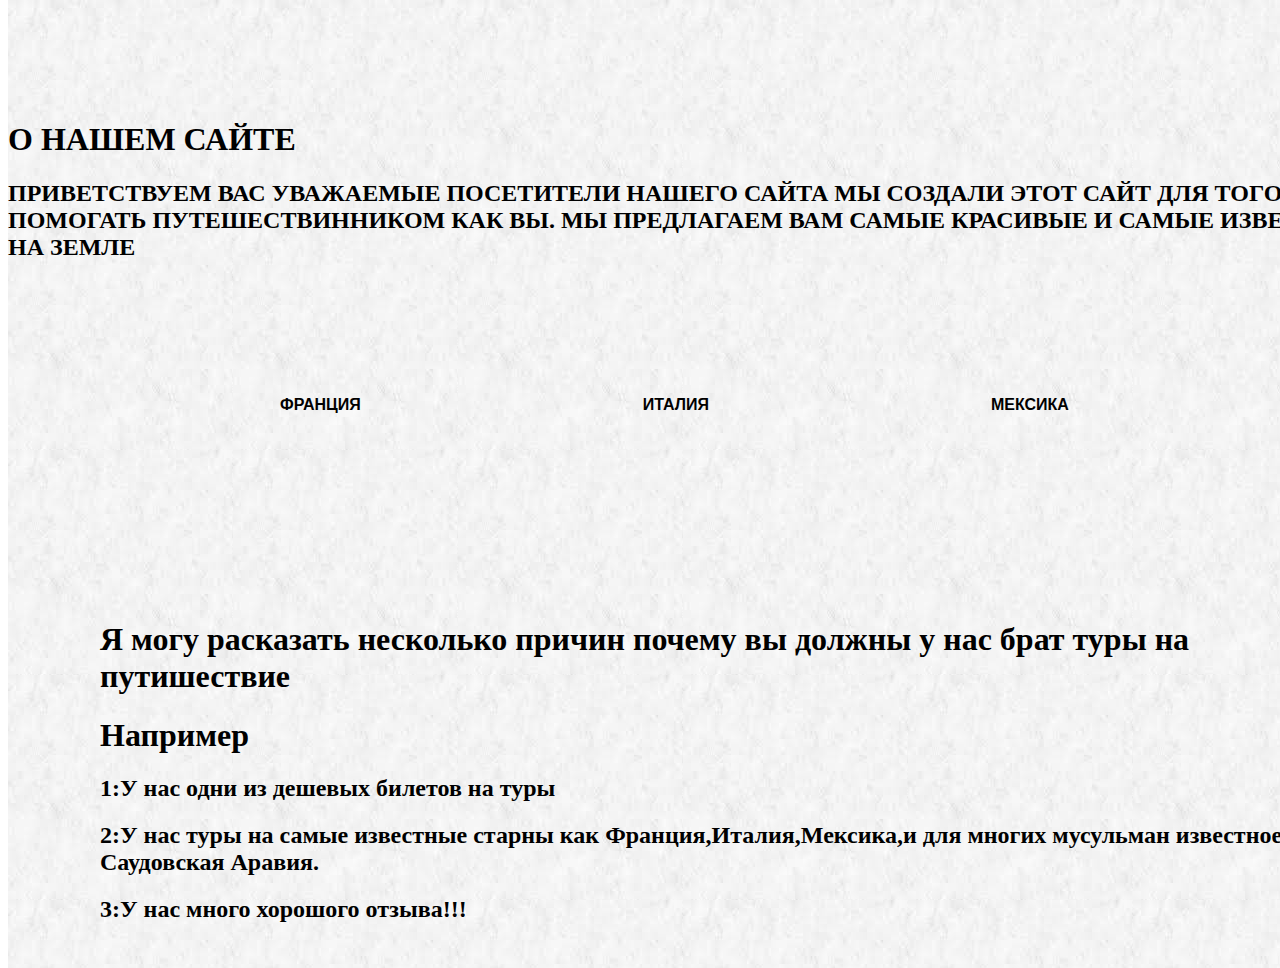
<file: index.html>
<!DOCTYPE html>
<html lang="en">
<head>
    <meta charset="UTF-8">
    <meta name="viewport" content="width=device-width, initial-scale=1.0">
    <title>Путешествие и Приключение</title>
    <link rel="stylesheet" a href="sh.css">
</head>
<body>
    <div class="q">
        <div class="icon">
            <a href="no.html">ФРАНЦИЯ</a><br>
            <a href="about us.html">ИТАЛИЯ</a><br>
            <a href="Untitled-1сайт.html">МЕКСИКА</a><br>
            <a href="иууу.html">САУДОВСКАЯ АРАВИЯ</a><br>
            </div>
 <div class="r">
        <h1>О НАШЕМ САЙТЕ</h1>
        <h2>ПРИВЕТСТВУЕМ ВАС УВАЖАЕМЫЕ ПОСЕТИТЕЛИ НАШЕГО САЙТА 
            МЫ СОЗДАЛИ ЭТОТ САЙТ ДЛЯ ТОГО ЧТОБЫ ПОМОГАТЬ ПУТЕШЕСТВИННИКОМ КАК ВЫ.
            МЫ ПРЕДЛАГАЕМ ВАМ САМЫЕ КРАСИВЫЕ И САМЫЕ ИЗВЕСТНЫЕ МЕСТА НА ЗЕМЛЕ 
        </h2>
    </div>
    </div>
    <div class="ty">
        <h1>Я могу расказать несколько причин почему вы должны у нас брат туры на путишествие</h1>
        <h1>Например</h1>
        <h2>1:У нас одни из дешевых билетов на туры</h2>
        <h2>2:У нас туры на самые известные старны как Франция,Италия,Мексика,и для многих мусульман известное место Саудовская Аравия.</h2>
        <h2>3:У нас много хорошого отзыва!!!</h2>

        <h2></h2>
        <h2></h2>
    </div>
</body>
</html>
</file>
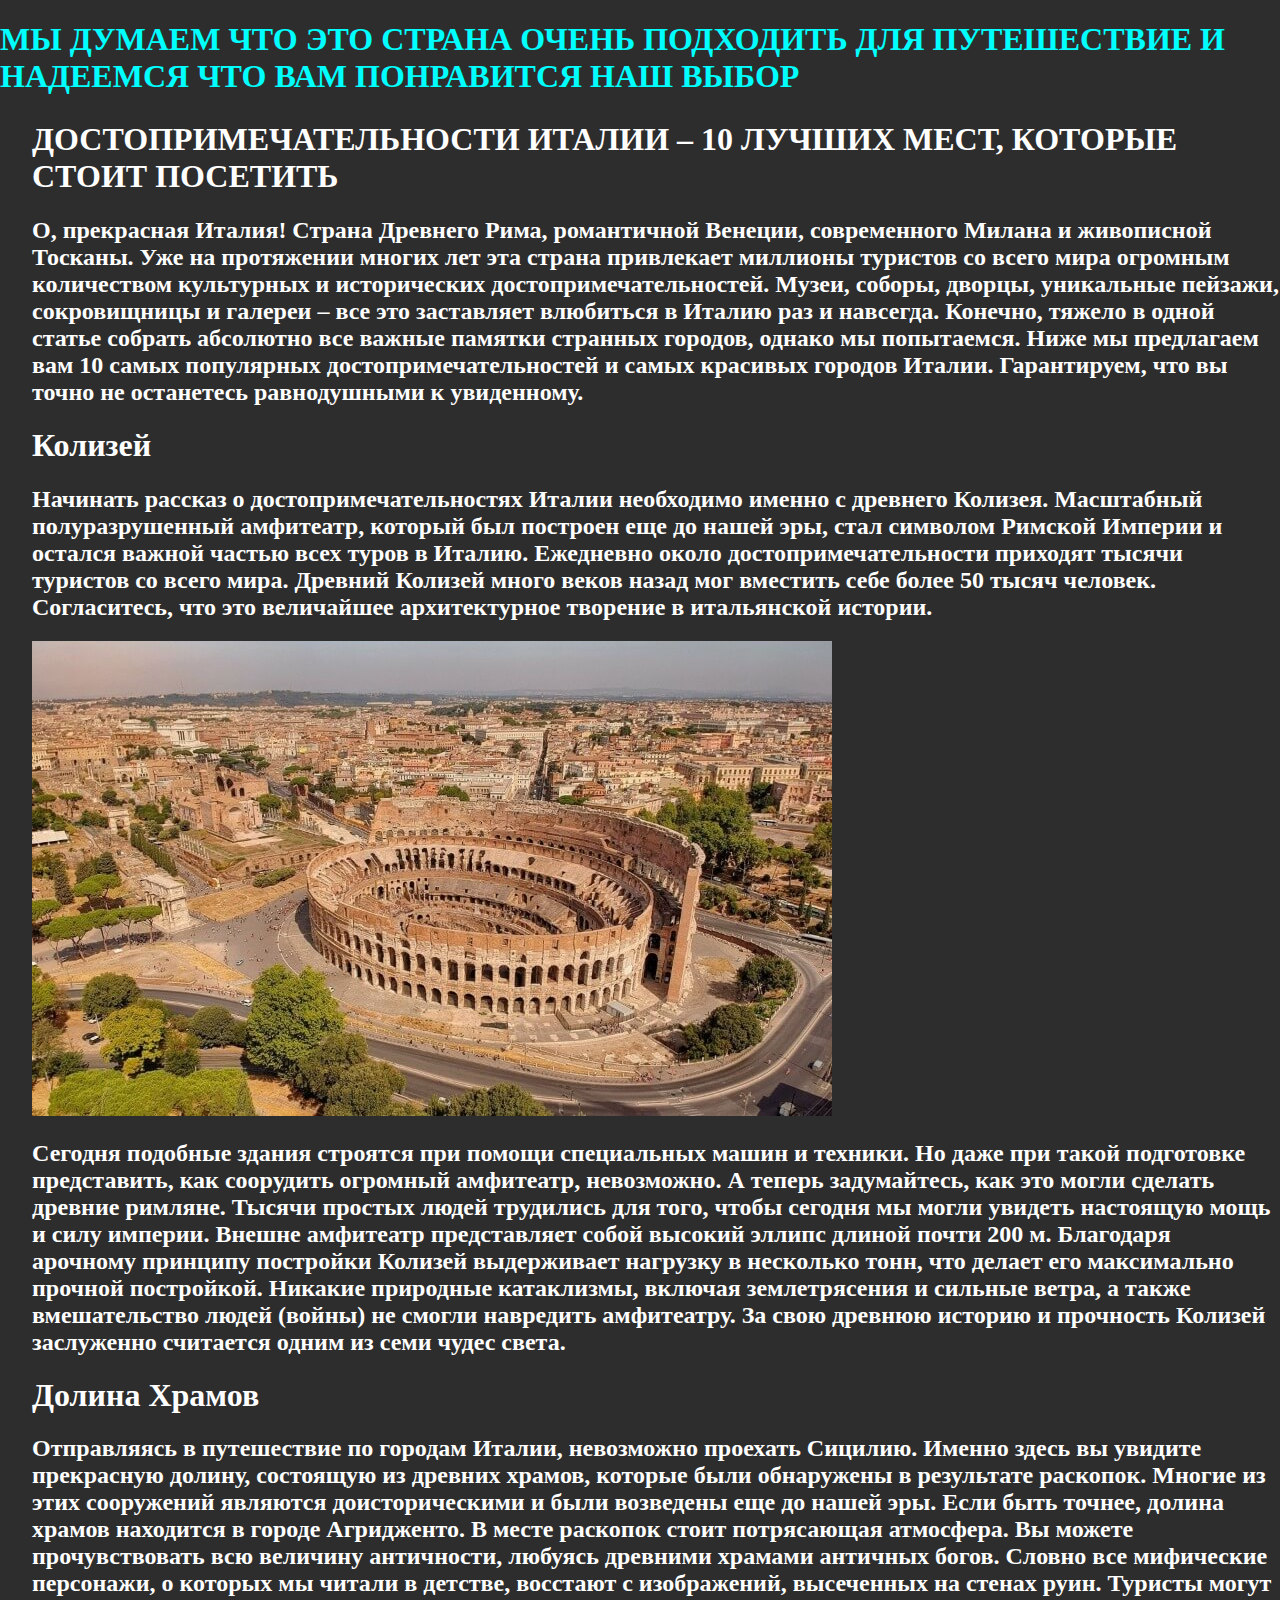
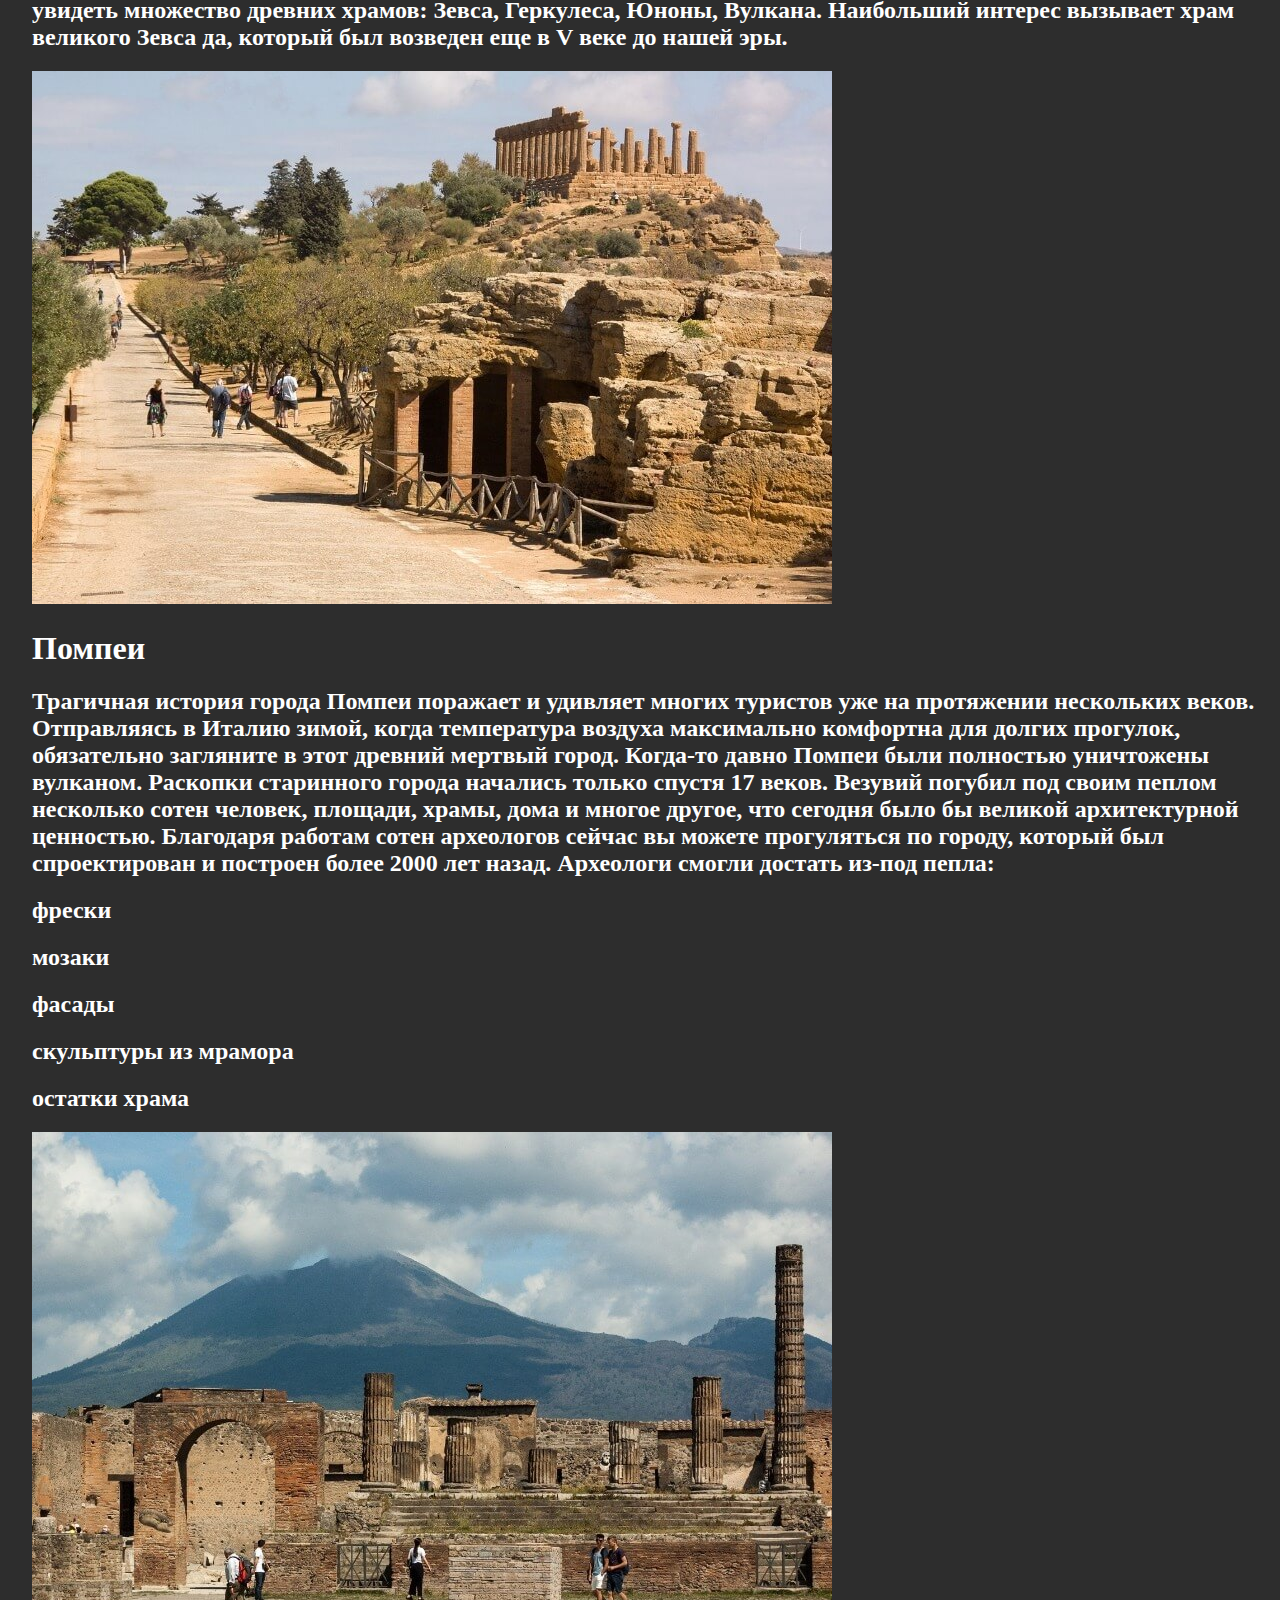
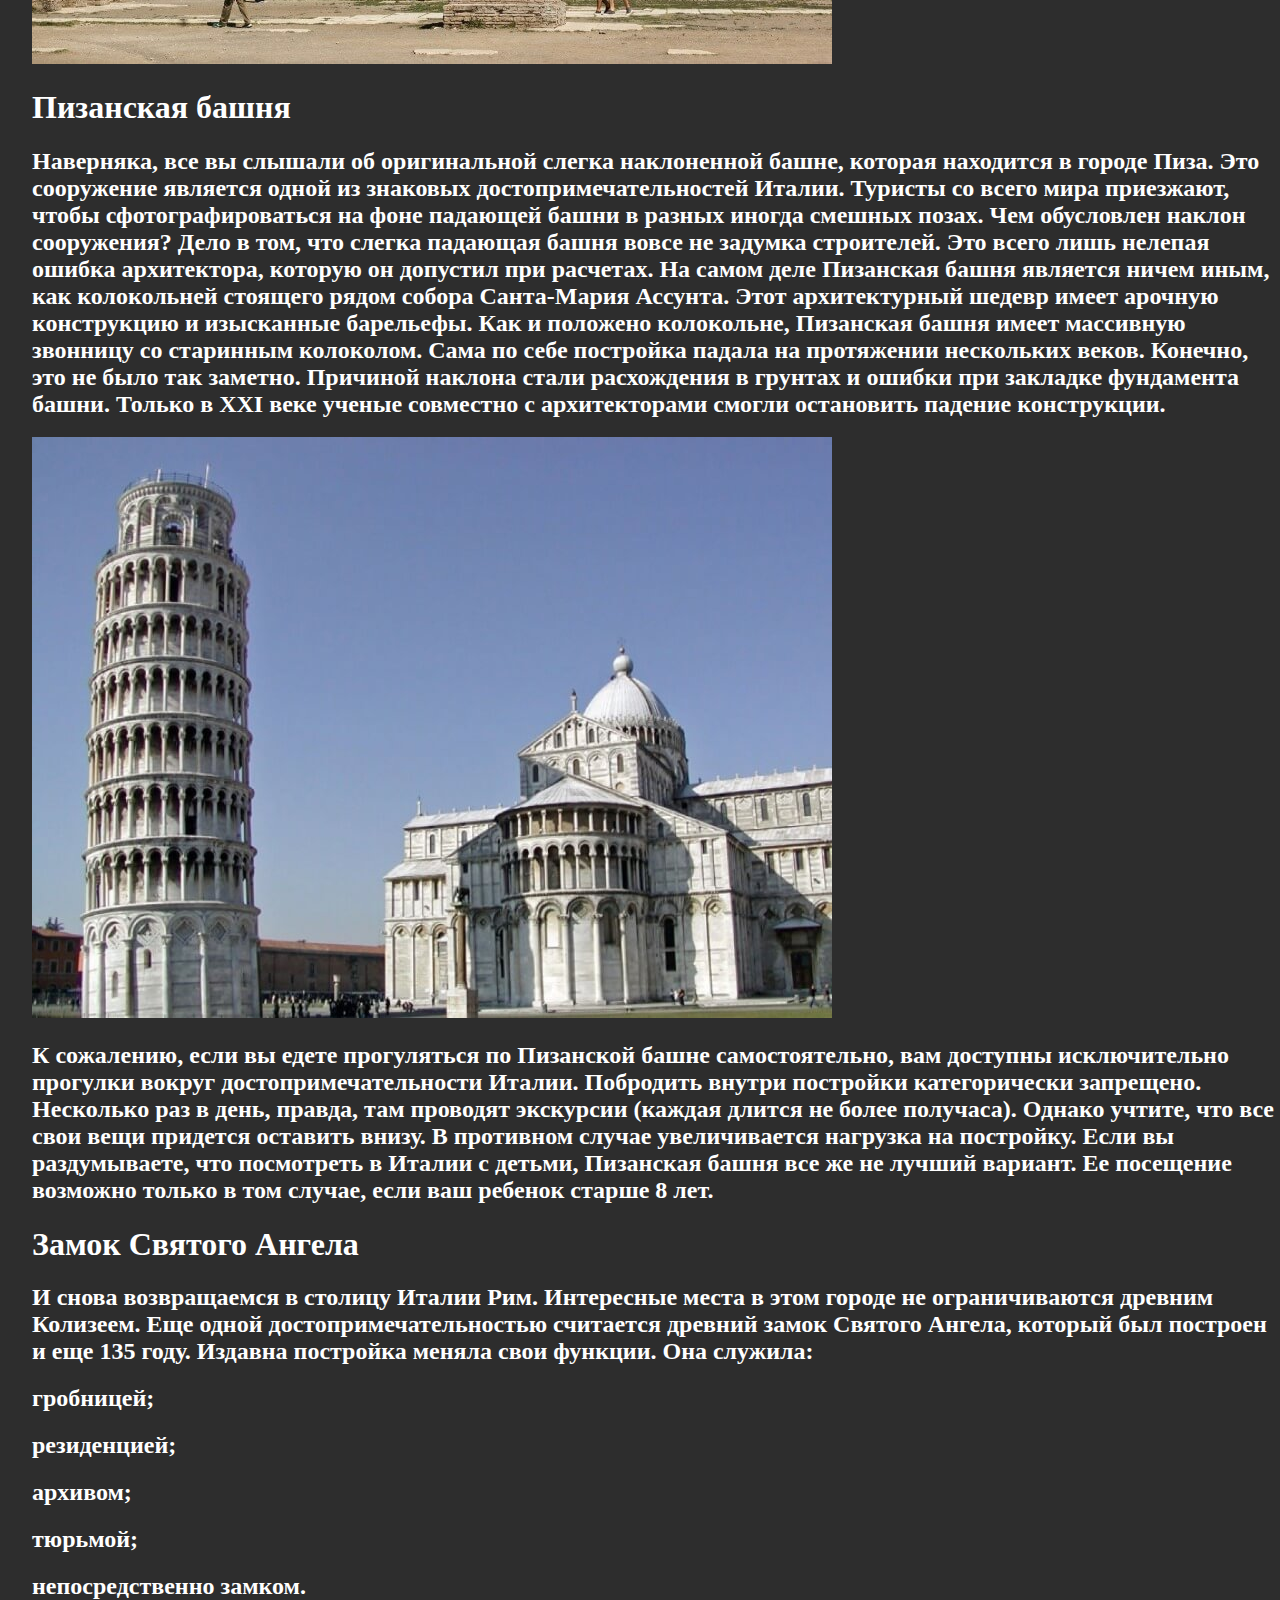
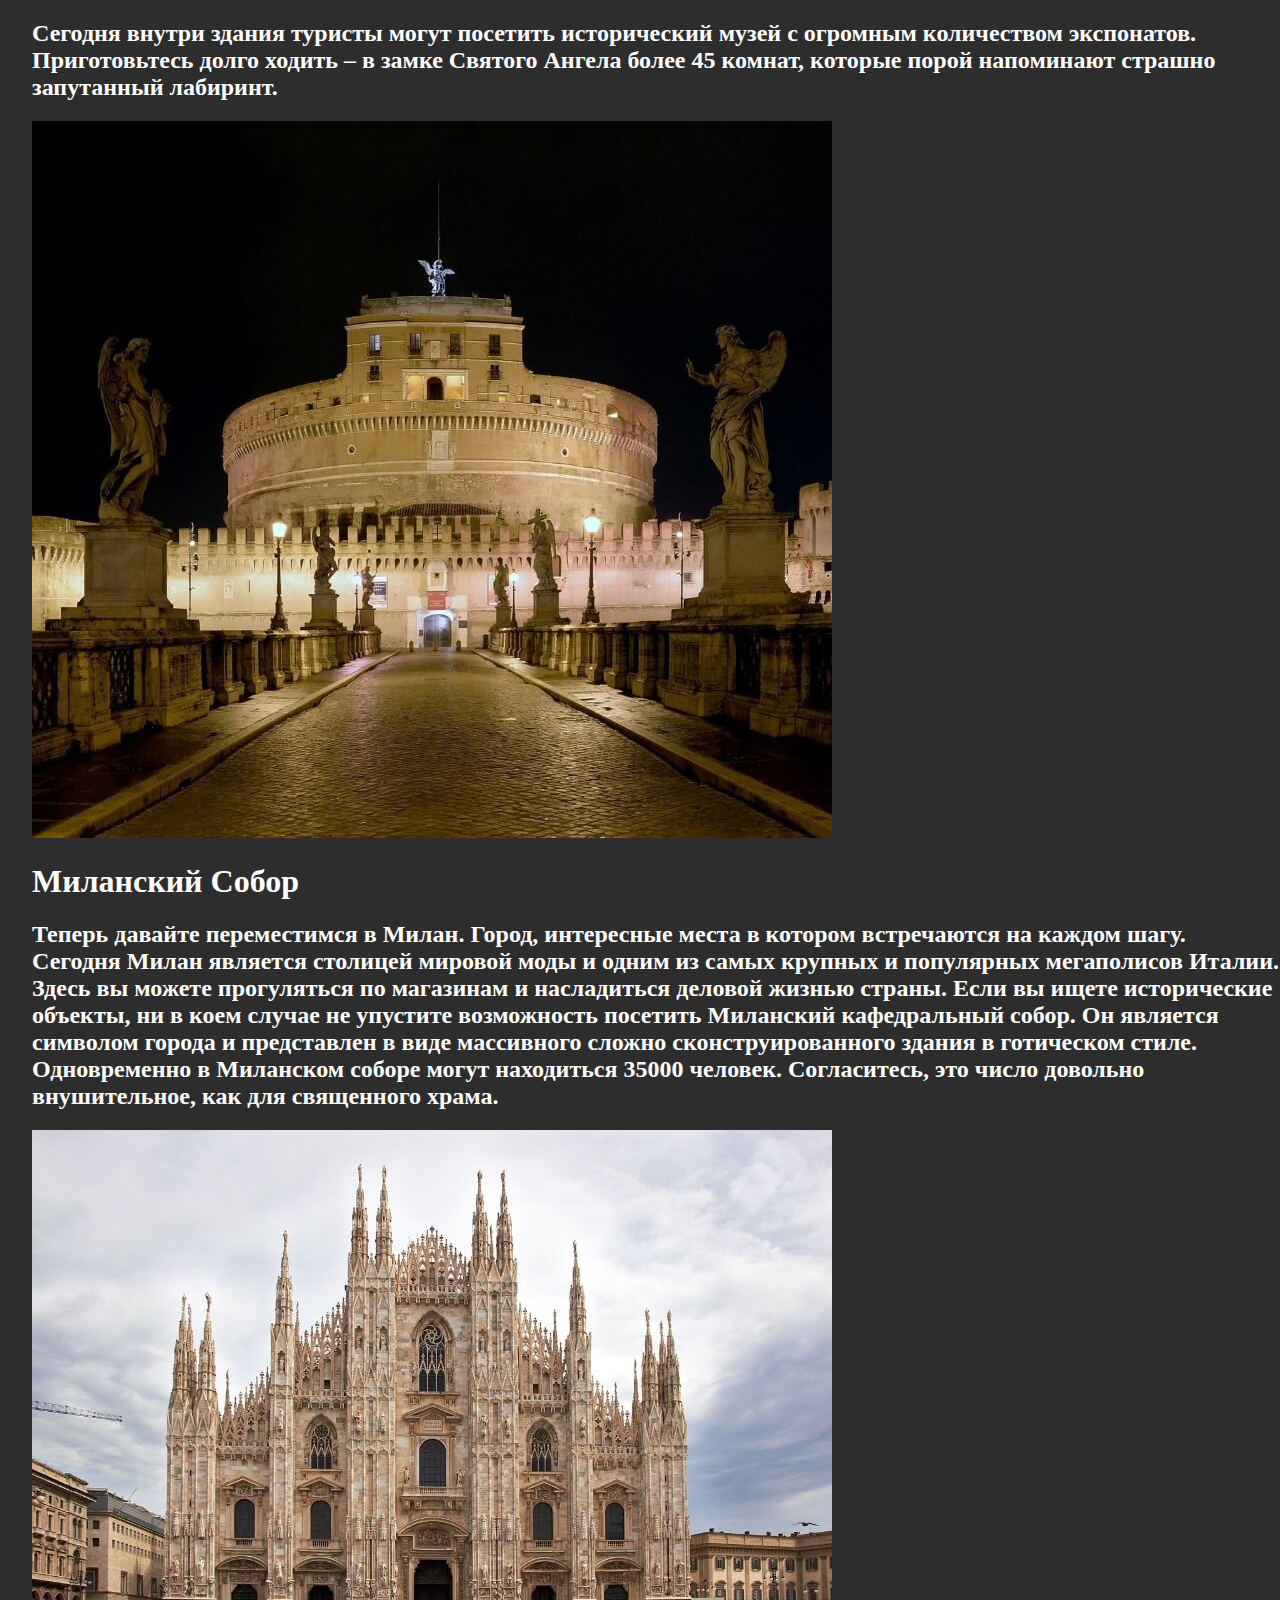
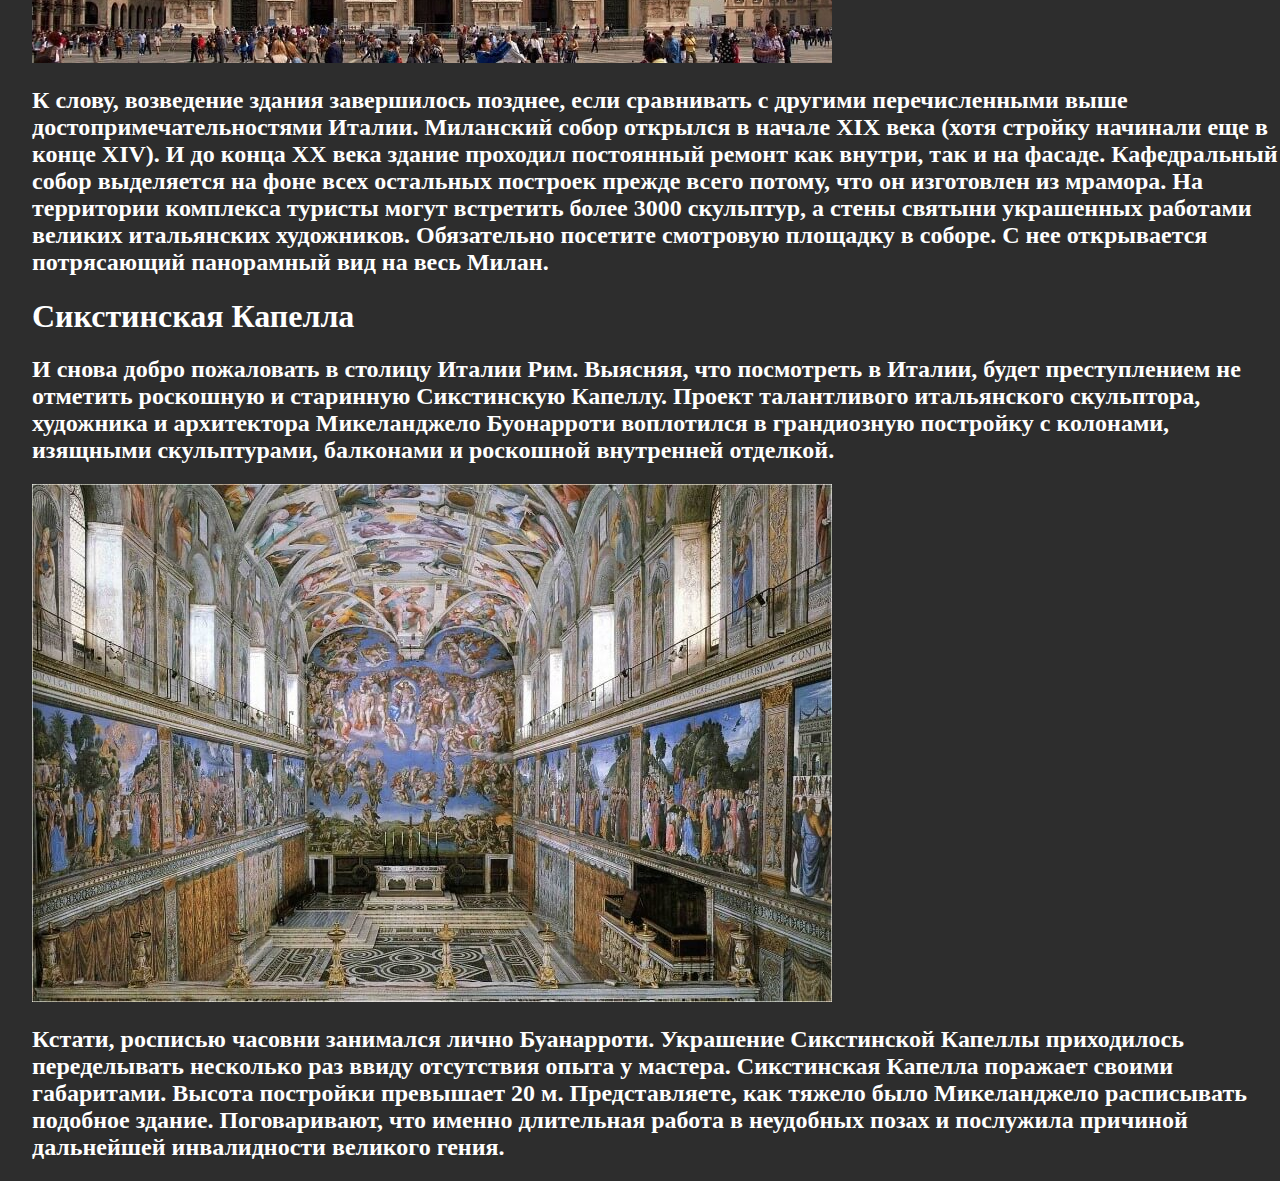
<file: about us.html>
<!DOCTYPE html>
<html lang="en">
<head>
    <meta charset="UTF-8">
    <meta name="viewport" content="width=device-width, initial-scale=1.0">
    <title>ИТАЛИЯ</title>
    <link rel="stylesheet" a href="about.css">
</head>
<body>
  <div class="text9">
    <h1>МЫ ДУМАЕМ ЧТО ЭТО СТРАНА ОЧЕНЬ ПОДХОДИТЬ ДЛЯ ПУТЕШЕСТВИЕ И НАДЕЕМСЯ ЧТО ВАМ ПОНРАВИТСЯ НАШ ВЫБОР</h1>
</div>
</div>
    <div class="text8">
        <h1>ДОСТОПРИМЕЧАТЕЛЬНОСТИ ИТАЛИИ – 10 ЛУЧШИХ МЕСТ, КОТОРЫЕ СТОИТ ПОСЕТИТЬ</h1>
        <h2>О, прекрасная Италия! Страна Древнего Рима, романтичной Венеции, современного Милана и живописной Тосканы. Уже на протяжении многих лет эта страна привлекает миллионы туристов со всего мира огромным количеством культурных и исторических достопримечательностей. Музеи, соборы, дворцы, уникальные пейзажи, сокровищницы и галереи – все это заставляет влюбиться в Италию раз и навсегда. Конечно, тяжело в одной статье собрать абсолютно все важные памятки странных городов, однако мы попытаемся. Ниже мы предлагаем вам 10 самых популярных достопримечательностей и самых красивых городов Италии. Гарантируем, что вы точно не останетесь равнодушными к увиденному.
        </h2>
        <h1>Колизей</h1>
        <h2>Начинать рассказ о достопримечательностях Италии необходимо именно с древнего Колизея. Масштабный полуразрушенный амфитеатр, который был построен еще до нашей эры, стал символом Римской Империи и остался важной частью всех туров в Италию.

          Ежедневно около достопримечательности приходят тысячи туристов со всего мира. Древний Колизей много веков назад мог вместить себе более 50 тысяч человек. Согласитесь, что это величайшее архитектурное творение в итальянской истории.
        </h2>
        <img src="kolizey.jpg">
        <h2>Сегодня подобные здания строятся при помощи специальных машин и техники. Но даже при такой подготовке представить, как соорудить огромный амфитеатр, невозможно. А теперь задумайтесь, как это могли сделать древние римляне. Тысячи простых людей трудились для того, чтобы сегодня мы могли увидеть настоящую мощь и силу империи.

          Внешне амфитеатр представляет собой высокий эллипс длиной почти 200 м. Благодаря арочному принципу постройки Колизей выдерживает нагрузку в несколько тонн, что делает его максимально прочной постройкой.
          
          Никакие природные катаклизмы, включая землетрясения и сильные ветра, а также вмешательство людей (войны) не смогли навредить амфитеатру. За свою древнюю историю и прочность Колизей заслуженно считается одним из семи чудес света.
        </h2>
<h1>Долина Храмов</h1>  
<h2>Отправляясь в путешествие по городам Италии, невозможно проехать Сицилию. Именно здесь вы увидите прекрасную долину, состоящую из древних храмов, которые были обнаружены в результате раскопок. Многие из этих сооружений являются доисторическими и были возведены еще до нашей эры.

  Если быть точнее, долина храмов находится в городе Агридженто. В месте раскопок стоит потрясающая атмосфера. Вы можете прочувствовать всю величину античности, любуясь древними храмами античных богов.
  
  Словно все мифические персонажи, о которых мы читали в детстве, восстают с изображений, высеченных на стенах руин. Туристы могут увидеть множество древних храмов: Зевса, Геркулеса, Юноны, Вулкана. Наибольший интерес вызывает храм великого Зевса да, который был возведен еще в V веке до нашей эры.
</h2>      
<img src="dolina-hramov.jpg">
<h1>Помпеи</h1>
<h2>Трагичная история города Помпеи поражает и удивляет многих туристов уже на протяжении нескольких веков. Отправляясь в Италию зимой, когда температура воздуха максимально комфортна для долгих прогулок, обязательно загляните в этот древний мертвый город.

  Когда-то давно Помпеи были полностью уничтожены вулканом. Раскопки старинного города начались только спустя 17 веков.
  
  Везувий погубил под своим пеплом несколько сотен человек, площади, храмы, дома и многое другое, что сегодня было бы великой архитектурной ценностью. Благодаря работам сотен археологов сейчас вы можете прогуляться по городу, который был спроектирован и построен более 2000 лет назад. Археологи смогли достать из-под пепла:
</h2>
<h2>фрески</h2>
<h2>мозаки</h2>
<h2>фасады</h2>
<h2>скульптуры из мрамора</h2>
<h2>остатки храма</h2>
<img src="pompei.jpg">
<h1>Пизанская башня</h1>
<h2>Наверняка, все вы слышали об оригинальной слегка наклоненной башне, которая находится в городе Пиза. Это сооружение является одной из знаковых достопримечательностей Италии. Туристы со всего мира приезжают, чтобы сфотографироваться на фоне падающей башни в разных иногда смешных позах.

  Чем обусловлен наклон сооружения? Дело в том, что слегка падающая башня вовсе не задумка строителей. Это всего лишь нелепая ошибка архитектора, которую он допустил при расчетах. На самом деле Пизанская башня является ничем иным, как колокольней стоящего рядом собора Санта-Мария Ассунта. Этот архитектурный шедевр имеет арочную конструкцию и изысканные барельефы. Как и положено колокольне, Пизанская башня имеет массивную звонницу со старинным колоколом.
  
  Сама по себе постройка падала на протяжении нескольких веков. Конечно, это не было так заметно. Причиной наклона стали расхождения в грунтах и ошибки при закладке фундамента башни. Только в XXI веке ученые совместно с архитекторами смогли остановить падение конструкции.
</h2>
<img src="piza-italy.jpg">
<h2>К сожалению, если вы едете прогуляться по Пизанской башне самостоятельно, вам доступны исключительно прогулки вокруг достопримечательности Италии. Побродить внутри постройки категорически запрещено. Несколько раз в день, правда, там проводят экскурсии (каждая длится не более получаса). Однако учтите, что все свои вещи придется оставить внизу. В противном случае увеличивается нагрузка на постройку.

  Если вы раздумываете, что посмотреть в Италии с детьми, Пизанская башня все же не лучший вариант. Ее посещение возможно только в том случае, если ваш ребенок старше 8 лет.
</h2>
<h1>Замок Святого Ангела</h1>
<h2>И снова возвращаемся в столицу Италии Рим. Интересные места в этом городе не ограничиваются древним Колизеем. Еще одной достопримечательностью считается древний замок Святого Ангела, который был построен и еще 135 году. Издавна постройка меняла свои функции. Она служила:</h2>

  <h2>гробницей;</h2>
  <h2>резиденцией;</h2>
  <h2>архивом;</h2>
  <h2>тюрьмой;</h2>
  <h2>непосредственно замком.</h2>
  <h2>Сегодня внутри здания туристы могут посетить исторический музей с огромным количеством экспонатов. Приготовьтесь долго ходить – в замке Святого Ангела более 45 комнат, которые порой напоминают страшно запутанный лабиринт.</h2>
<img src="zamok-sv-angela.jpg">
<h1>Миланский Собор</h1>
<h2>Теперь давайте переместимся в Милан. Город, интересные места в котором встречаются на каждом шагу. Сегодня Милан является столицей мировой моды и одним из самых крупных и популярных мегаполисов Италии. Здесь вы можете прогуляться по магазинам и насладиться деловой жизнью страны.

  Если вы ищете исторические объекты, ни в коем случае не упустите возможность посетить Миланский кафедральный собор. Он является символом города и представлен в виде массивного сложно сконструированного здания в готическом стиле. Одновременно в Миланском соборе могут находиться 35000 человек. Согласитесь, это число довольно внушительное, как для священного храма.
</h2>
<img src="milan-sobor.jpg">
<h2>К слову, возведение здания завершилось позднее, если сравнивать с другими перечисленными выше достопримечательностями Италии. Миланский собор открылся в начале XIX века (хотя стройку начинали еще в конце XIV). И до конца ХХ века здание проходил постоянный ремонт как внутри, так и на фасаде.

  Кафедральный собор выделяется на фоне всех остальных построек прежде всего потому, что он изготовлен из мрамора. На территории комплекса туристы могут встретить более 3000 скульптур, а стены святыни украшенных работами великих итальянских художников. Обязательно посетите смотровую площадку в соборе. С нее открывается потрясающий панорамный вид на весь Милан.
</h2>
<h1>Сикстинская Капелла</h1>
<h2>И снова добро пожаловать в столицу Италии Рим. Выясняя, что посмотреть в Италии, будет преступлением не отметить роскошную и старинную Сикстинскую Капеллу. Проект талантливого итальянского скульптора, художника и архитектора Микеланджело Буонарроти воплотился в грандиозную постройку с колонами, изящными скульптурами, балконами и роскошной внутренней отделкой.
</h2>
<img src="siks-kapella.jpg">
<h2>Кстати, росписью часовни занимался лично Буанарроти. Украшение Сикстинской Капеллы приходилось переделывать несколько раз ввиду отсутствия опыта у мастера. Сикстинская Капелла поражает своими габаритами. Высота постройки превышает 20 м. Представляете, как тяжело было Микеланджело расписывать подобное здание. Поговаривают, что именно длительная работа в неудобных позах и послужила причиной дальнейшей инвалидности великого гения.
  
</h2>
</body
</html>
</file>
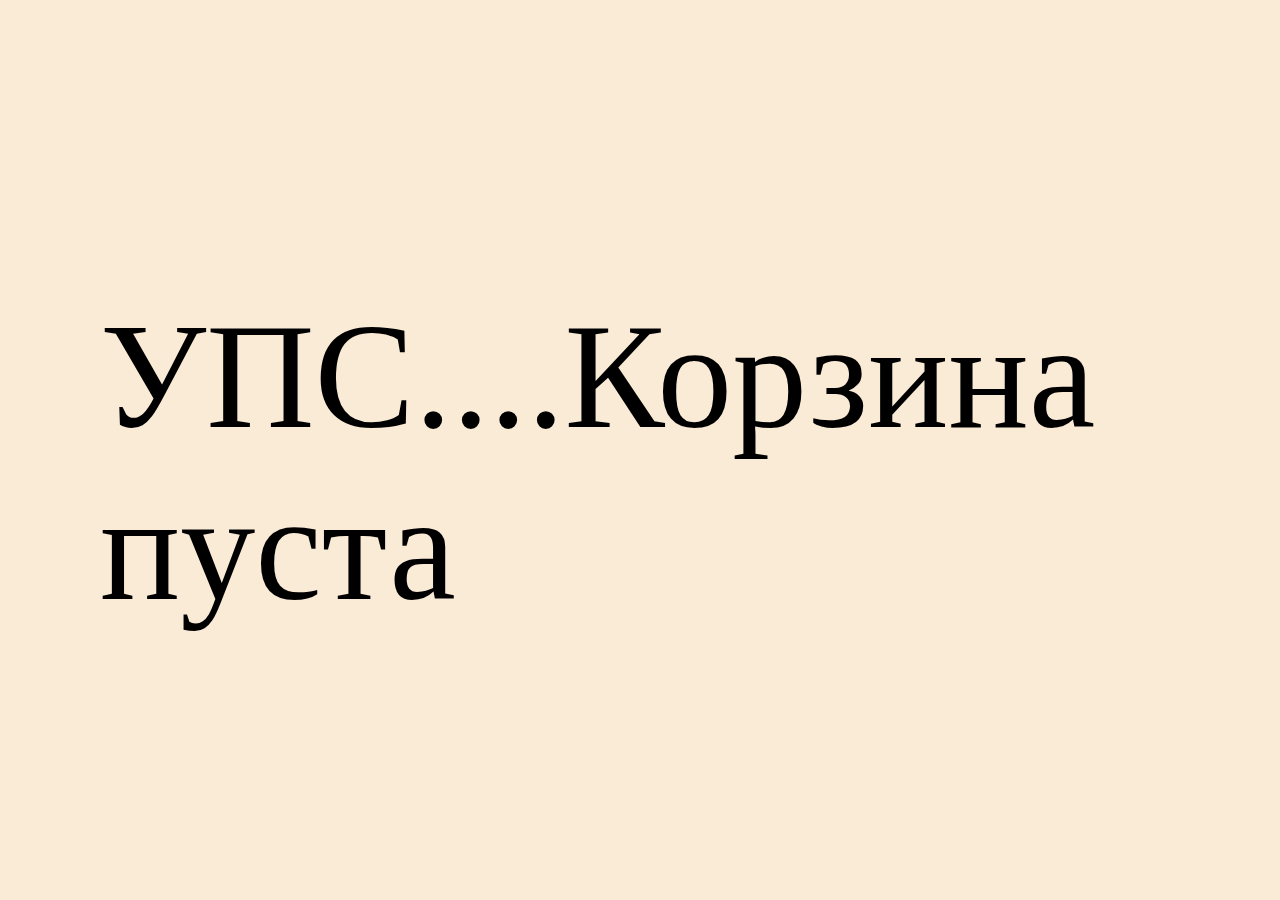
<file: Untitled-2.html>
<!DOCTYPE html>
<html lang="en">
<head>
    <meta charset="UTF-8">
    <meta name="viewport" content="width=device-width, initial-scale=1.0">
    <title>Корзина</title>
    <link rel="stylesheet" a href="korzina.css">
</head>
<body>
    <div class="t">
        УПС....Корзина пуста 
</body>
</html>
</file>
<file: sh.css>
body {
    background-color: white;
    background-size: 100%;
    background-repeat: no-repeat;
    } 
    .q{
      top: 0;
      position: absolute;
      background-image:url(фондлясайта.jpg);
      width: 100%;
      padding:484px 100px;
      transition-duration: 2s;
    }
    .q:hover{
      color: cadetblue;
    }
    .ty{
      position: absolute;
      display:block;
      width: 100%;
      top:600px;
      left:100px; 
      transition-duration: 2s;
    }   
    .ty:hover{
      color: cadetblue;
    }
    a { 
        display: inline;
        text-decoration: none;
        color: black;
        font-weight: bold;
        margin: 0 10px;
    margin-top: 6em;
    margin-left: 17em;
    transition-duration: 1s;
      }
      a:hover{
        color: cornflowerblue;
      }
      .icon{ 
        position: absolute;
        list-style: none;
        display: flex;
        width: 100%;
        font-family: Helvetica;
        top:300px;
        left:0px;
        text-align: center;
        transition-duration: 2s;
      }
      .icon:hover{
        color: cadetblue;
      }
    .insta {position: absolute;
        font-weight: bolder;
      right: 4.4em;
      top: 2em;
      cursor: pointer;
          background-color: transparent;
          height: 27px;
          width: 50px;
          font-size: 1.5em;
              border-color: black;
              border-radius: 10px;}
    
              .twitter {position: absolute;
                font-weight: bolder;
              right: 6.7em;
              top: 2em;
              cursor: pointer;
                  background-color: transparent;
                  height: 27px;
                  width: 50px;
                  font-size: 1.5em;
                      border-color: black;
                      border-radius: 10px;}
    
     .whatsapp {position: absolute;
        font-weight: bolder;
      right: 9em;
      top: 2em;
      cursor: pointer;
          background-color: transparent;
          height: 27px;
          width: 50px;
          font-size: 1.5em;
              border-color: black;
              border-radius: 10px;}         
              .k {
                position: absolute;
                top: 8em;
                left: 31em;
              } 
              .kc {
                position: absolute;
                top: 8em;
                left: 1em;
              }    
              .kk {
                position: absolute;
                top:53em ;
                left: 1em;
              }
              .kl {
                position: absolute;
                top: 53em;
                left: 31em;
              }
              .r {
                position: absolute;
                top: 100px;
                left: 0px;
              }
    
                .shine-button {
                    text-decoration: none;
                    display: inline-block;
                    padding: 20px 50px;
                    top: 110em;
                    left: 51em;
                    position: relative;
                    overflow: hidden;
                    border: 2px solid #ffffff;
                    border-radius: 8px;
                    font-family: 'Montserrat', sans-serif;
                    color: #000000;
                    transition: .2s ease-in-out;
                  }
                  .shine-button:before {
                    content: "";
                    background: linear-gradient(90deg, rgba(255, 255, 255, .1), rgba(255, 255, 255, .5));
                    height: 50px;
                    width: 50px;
                    position: absolute;
                    top: -8px;
                    left: -75px;
                    transform: skewX(-45deg);
                  }
                  .shine-button:hover {
                    background: #000000;
                    color: #fff;
                  }
                  .shine-button:hover:before {
                    left: 150px;
                    transition: .5s ease-in-out;
                  }
</file>
<file: about.css>
body {
    background-color: rgb(45, 45, 45); 
}
.text8 {
    position: absolute;
    top:100px;
    left: 2em;
    color: #ffffff;
}
.text8:hover{
  color: aqua;
  transition-duration: 2s;
}
.text9 {
position: absolute;
color: #ffffff;
top:0;
left:0;
transition-duration: 2s;
}
.text9:hover{
  color: aqua;
}
.vpn{
  position: absolute;
  top:300px;
}
.insta {position: absolute;
    font-weight: bolder;
  right: 1em;
  top: 2em;
  cursor: pointer;
      background-color: transparent;
      height: 27px;
      width: 50px;
      font-size: 1.5em;
          border-color: black;
          border-radius: 10px;}

          .twitter {position: absolute;
            font-weight: bolder;
          right: 3.5em;
          top: 2em;
          cursor: pointer;
              background-color: transparent;
              height: 27px;
              width: 50px;
              font-size: 1.5em;
                  border-color: black;
                  border-radius: 10px;}

 .whatsapp {position: absolute;
    font-weight: bolder;
  right: 6em;
  top: 2em;
  cursor: pointer;
      background-color: transparent;
      height: 27px;
      width: 50px;
      font-size: 1.5em;
          border-color: black;
          border-radius: 10px;}    
          
          .logo 
          {position: absolute;
                 top: 1em;
                 left: 34em;
                 line-height: 80%;
                 color: #ffffff;}
                 
                 .l {position: absolute;
                width: 160px;
              height: 60px;
            top: 3em;
          left: 42em;}
          .npv{
            position: absolute;
            top: 880px;
            color: #ffffff;
          }
</file>
<file: korzina.css>
body {background-color: antiquewhite;}
.t {
    position: absolute;
    top: 290px;
    left: 100px;
    font-size: 150px;
}
</file>
